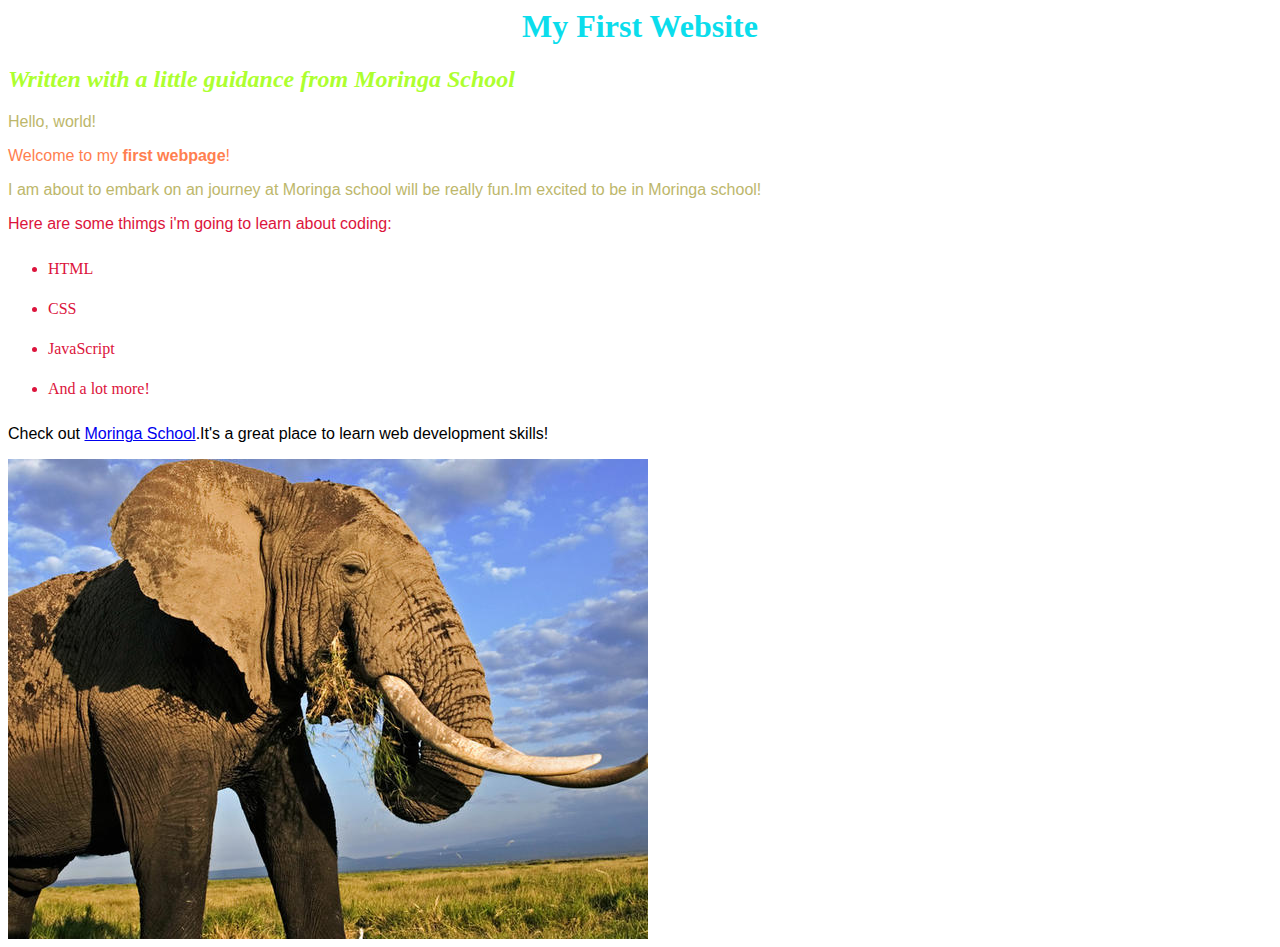
<file: index.html>
<html>
    <head>
        <title>My first webpage!</title>
        <link href="css/styles.css" rel="stylesheet" type="text/css">
    </head>
    <body>
        <div class="unimportant">
        <h1>My First Website</h1>
        <h2>Written with a little guidance from<em> Moringa School</em></h2>

     <p>Hello, world!</p>
     <p class="line1">Welcome to my <strong> first webpage</strong>!</p> 
     <p>I am about to embark on an <span class="wep-page">journey at Moringa school</span> will be really fun.Im excited to be in Moringa school!</p> 

     <p id="line2">Here are some thimgs i'm going to learn about coding:</p>
        </div>
     <ul>
         <div class="important">
         <li>HTML</li>
         <li>CSS</li>
         <li>JavaScript</li>
         <li>And a lot more!</li>
         </div>
     </ul>
     <p>Check out <a href="http://moringaschool.com/">Moringa School</a>.It's a great place to learn web development skills!</p>
    <img src="elephant.jpg" alt="A photo of an elephant">
    </body>
</html>
</file>
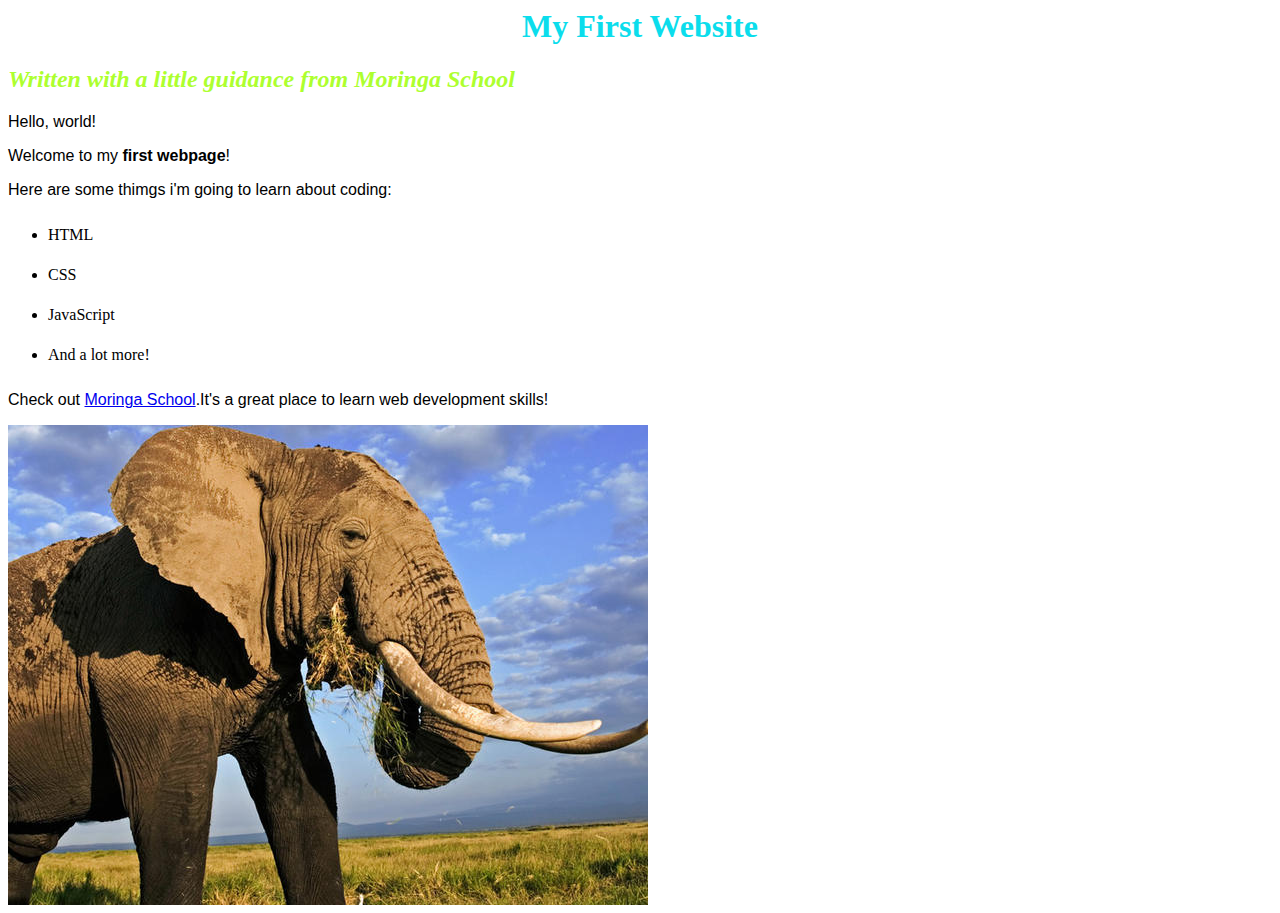
<file: my-first-webpage.html>
<html>
    <head>
        <title>My first webpage!</title>
        <link href="css/styles.css" rel="stylesheet" type="text/css">
    </head>
    <body>
        <h1>My First Website</h1>
        <h2>Written with a little guidance from<em> Moringa School</em></h2>

     <p>Hello, world!</p>
     <p>Welcome to my <strong> first webpage</strong>!</p>  

     <p>Here are some thimgs i'm going to learn about coding:</p>
     <ul>
         <li>HTML</li>
         <li>CSS</li>
         <li>JavaScript</li>
         <li>And a lot more!</li>
     </ul>
     <p>Check out <a href="http://moringaschool.com/">Moringa School</a>.It's a great place to learn web development skills!</p>
    <img src="elephant.jpg" alt="A photo of an elephant">
    </body>
</html>
</file>
<file: css/styles.css>
h1 {
    color: #0bddec;
    text-align: center;
}
h2 {
    color:greenyellow;
    font-style: italic;
    text align: center;
}
p {
    font-family: sans-serif;
}
ul {
    line-height: 40px;
}
.line1 {
    color: coral;
}
#line2 {
    color: crimson;
}
.important {
    color: crimson;
}
.unimportant {
    color: darkkhaki;
}
.web-page {
    background-color: blue;
}
</file>
